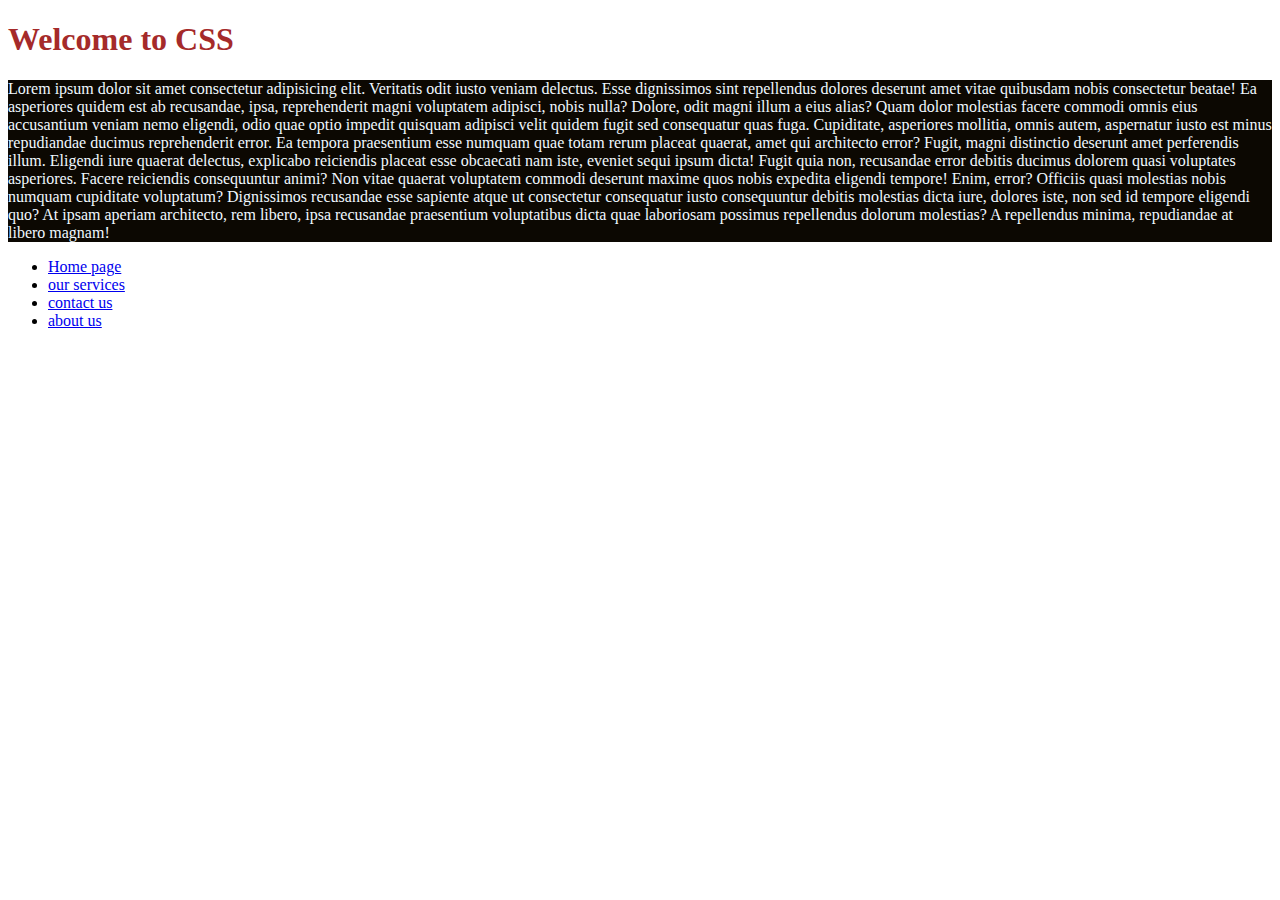
<file: index.html>
<!DOCTYPE html>

<html lang="en">
<head>
    <meta charset="UTF-8">
    <meta http-equiv="X-UA-Compatible" content="IE=edge">
    <meta name="viewport" content="width=device-width, initial-scale=1.0">
    
<title>Document</title>

<link rel="stylesheet" href="all_css/style.css">
<link rel="pages/" href="pages/contact.html">
<link rel="stylesheet" href="pages/services.html">
<link rel="stylesheet" href="pages/about.html">

</head>

    <body>
        
        <h1 style="color: brown;"> Welcome to CSS</h1>

        <p>Lorem ipsum dolor sit amet consectetur adipisicing elit. Veritatis odit iusto veniam delectus. Esse dignissimos sint repellendus dolores deserunt amet vitae quibusdam nobis consectetur beatae! Ea asperiores quidem est ab recusandae, ipsa, reprehenderit magni voluptatem adipisci, nobis nulla? Dolore, odit magni illum a eius alias? Quam dolor molestias facere commodi omnis eius accusantium veniam nemo eligendi, odio quae optio impedit quisquam adipisci velit quidem fugit sed consequatur quas fuga. Cupiditate, asperiores mollitia, omnis autem, aspernatur iusto est minus repudiandae ducimus reprehenderit error. Ea tempora praesentium esse numquam quae totam rerum placeat quaerat, amet qui architecto error? Fugit, magni distinctio deserunt amet perferendis illum. Eligendi iure quaerat delectus, explicabo reiciendis placeat esse obcaecati nam iste, eveniet sequi ipsum dicta! Fugit quia non, recusandae error debitis ducimus dolorem quasi voluptates asperiores. Facere reiciendis consequuntur animi? Non vitae quaerat voluptatem commodi deserunt maxime quos nobis expedita eligendi tempore! Enim, error? Officiis quasi molestias nobis numquam cupiditate voluptatum? Dignissimos recusandae esse sapiente atque ut consectetur consequatur iusto consequuntur debitis molestias dicta iure, dolores iste, non sed id tempore eligendi quo? At ipsam aperiam architecto, rem libero, ipsa recusandae praesentium voluptatibus dicta quae laboriosam possimus repellendus dolorum molestias? A repellendus minima, repudiandae at libero magnam!</p>
        
        <ul>
            <li>    <a href="index.html">Home page</a><br> </li>
               
            <li>  <a href="pages/services.html">our services</a><br> </li>
              
            <li>   <a href="pages/contact.html">contact us</a><br> </li> 

            <li>   <a href="pages/about.html">about us</a> </li>
            
            

        </ul>
    </body>









</html>
</file>
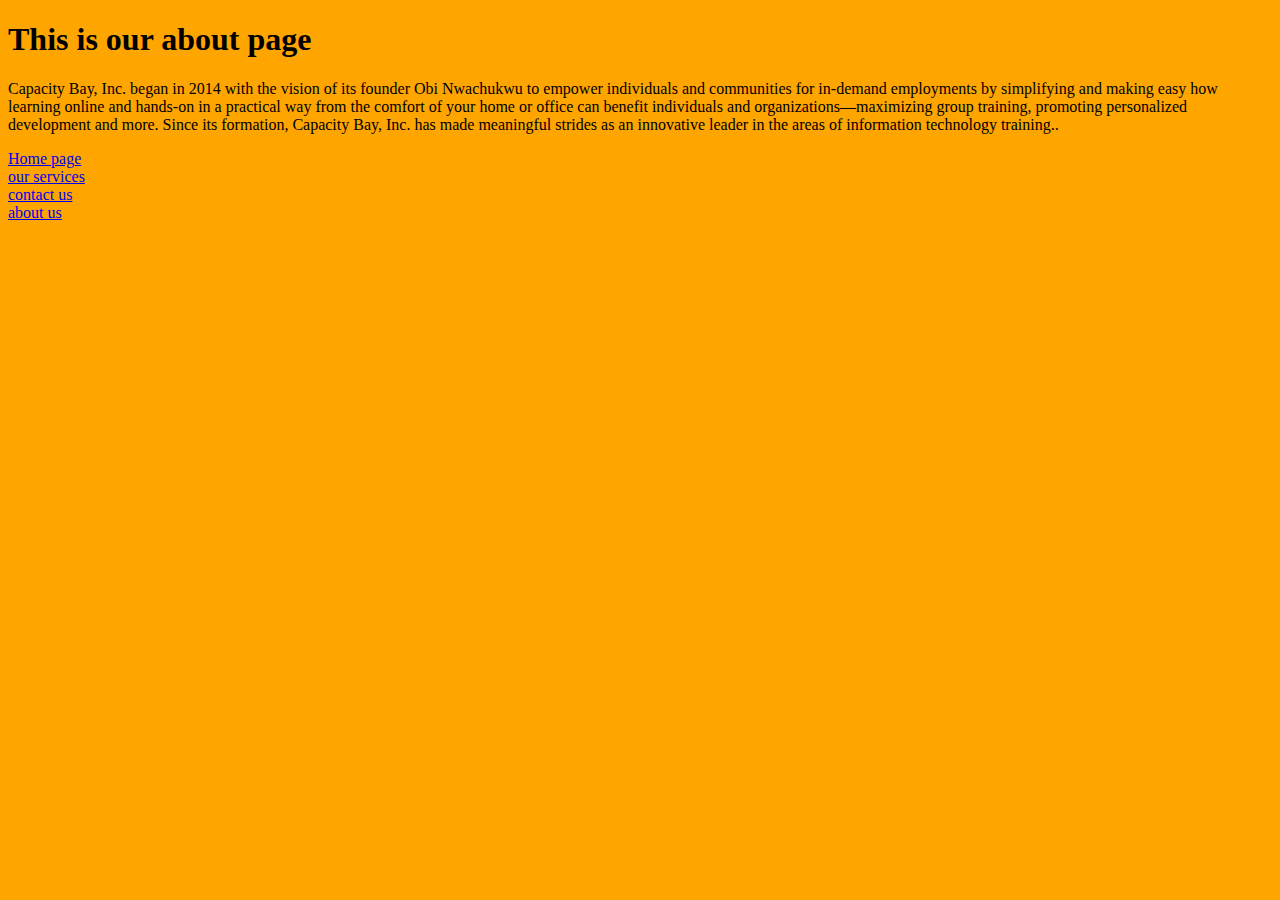
<file: pages/about.html>
<!DOCTYPE html>
<html lang="en">
<head>
    <meta charset="UTF-8">
    <meta http-equiv="X-UA-Compatible" content="IE=edge">
    <meta name="viewport" content="width=device-width, initial-scale=1.0">
    <title>About us</title>
    <style>
    body{
      background-color:orange ;

    }
</style>
</head>
<body>

    <h1>This is our about page</h1>

    <p > Capacity Bay, Inc. began in 2014 with the vision of its founder Obi Nwachukwu to empower individuals and communities for in-demand employments by simplifying and making easy how learning online and hands-on in a practical way from the comfort of your home or office can benefit individuals and organizations—maximizing group training, promoting personalized development and more.

     Since its formation, Capacity Bay, Inc. has made meaningful strides as an innovative leader in the areas of information technology training..</p>

    <a href="../index.html">Home page</a><br>
    <a href="services.html">our services</a><br>
    <a href="contact.html">contact us</a><br>
    <a href="about.html">about us</a>

   
</body>
</html>
</file>
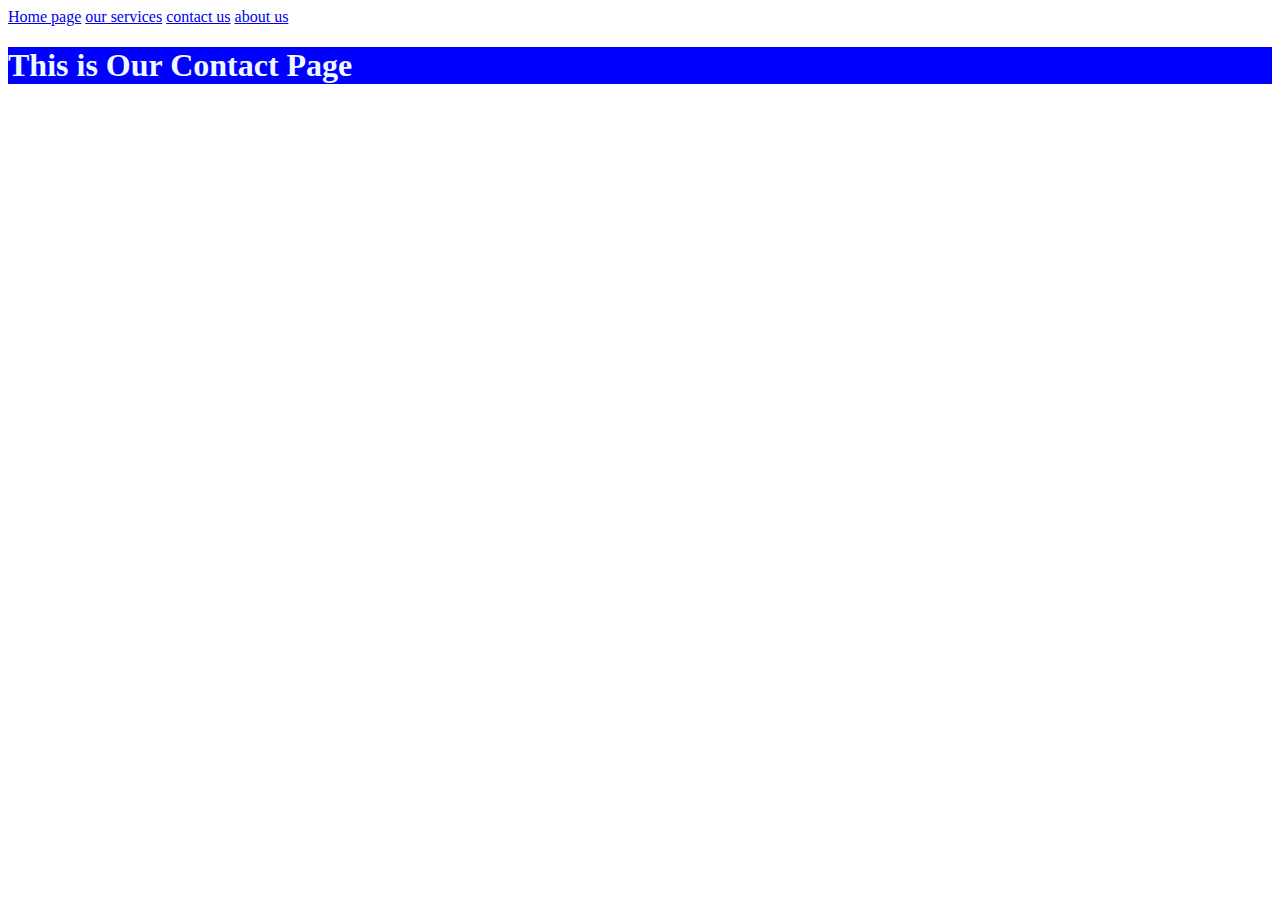
<file: pages/contact.html>
<!DOCTYPE html>
<html lang="en">
<head>
    <meta charset="UTF-8">
    <meta http-equiv="X-UA-Compatible" content="IE=edge">
    <meta name="viewport" content="width=, initial-scale=1.0">
    <title> Contant us</title>
    <link rel="stylesheet" href="/all_css/style.css">


</head>
<body>
    
   
    
    <a href="../index.html">Home page</a>
    <a href="services.html">our services</a>
    <a href="contact.html">contact us</a>
    <a href="about.html">about us</a>
    

    <h1 class="color">This is Our Contact Page</h1>
    
</body>
</html>
</file>
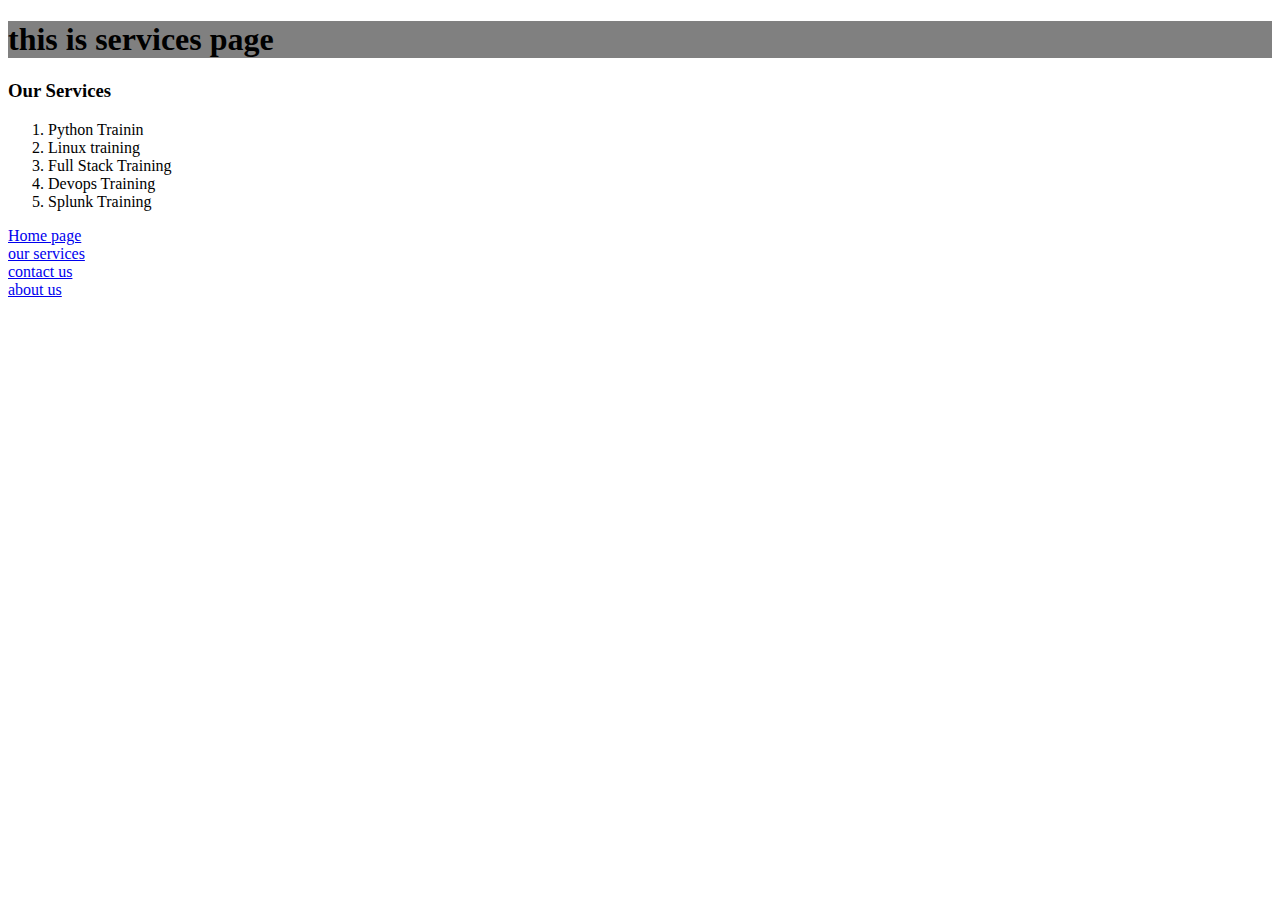
<file: pages/services.html>
<!DOCTYPE html>
<html lang="en">
<head>
    <meta charset="UTF-8">
    <meta http-equiv="X-UA-Compatible" content="IE=edge">
    <meta name="viewport" content="width=device-width, initial-scale=1.0">
    <title>Services</title>
</head>
<body>
    <h1 style="background-color: grey;"> this is services page</h1>
    <h3>Our Services</h3>

        
      <ol>
    
        <li>Python Trainin</li>   
        <li>Linux training</li>
        <li>Full Stack Training</li>
        <li>Devops Training</li>
        <li>Splunk Training</li>
      </ol>      

       <a href="../index.html">Home page</a><br>
       <a href="services.html">our services</a><br>
       <a href="contact.html">contact us</a><br>
       <a href="about.html">about us</a>
    

</body>
</html>
</file>
<file: all_css/style.css>
p{
  background-color: rgba(11, 7, 1, 0.998);  color: aliceblue;
}

.color{
  background-color: blue;

color: aliceblue;

}
</file>
